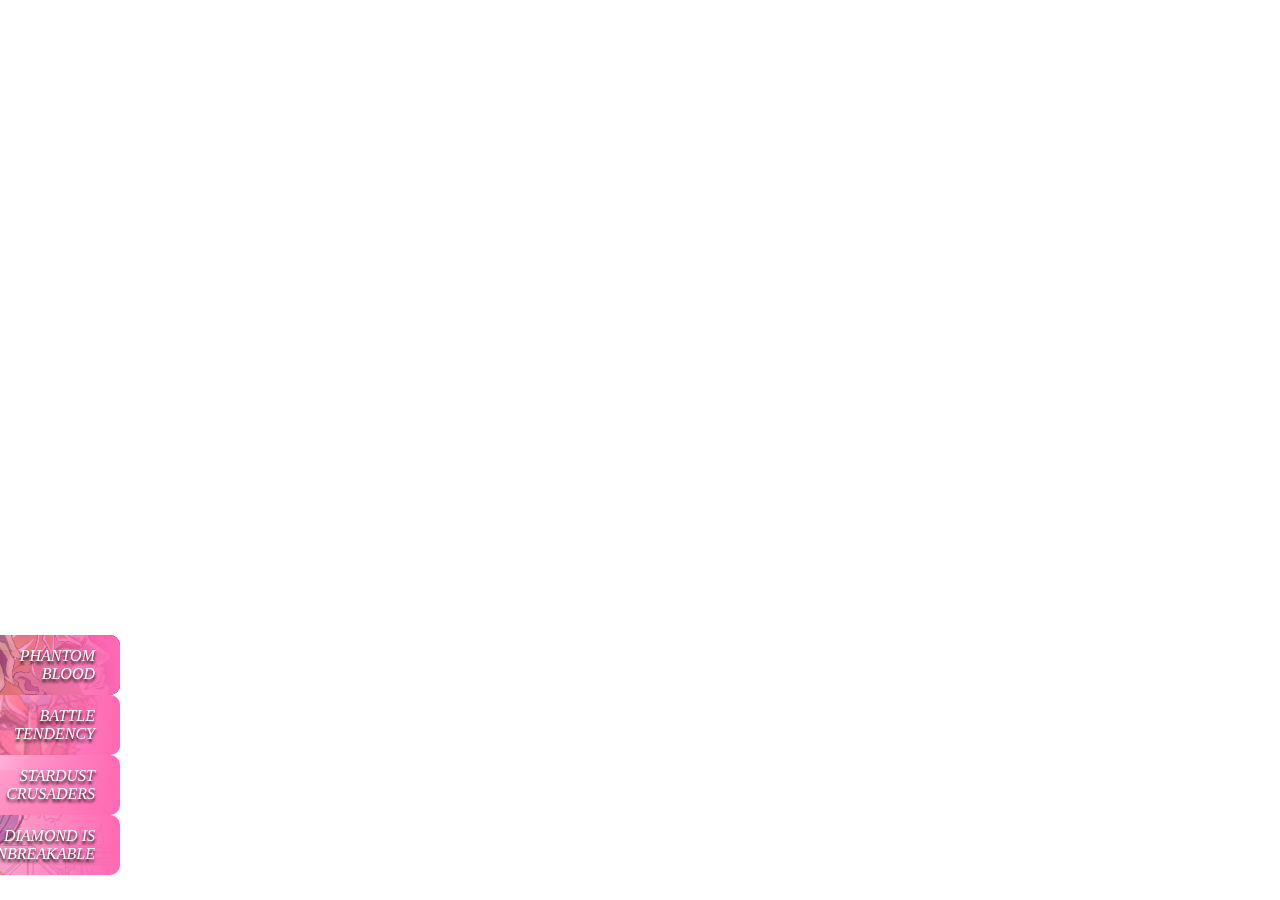
<file: other_prototype.html>
<!DOCTYPE html>
<html>
    <head>
        <title></title>
        <!--CSS -->
        <link href="css/shared.css" rel="stylesheet" type="text/css">
        <link href="css/other.css" rel="stylesheet" type="text/css">
    </head>
    <body>
        <!-- Sidebar -->
        <div id="sidebar">
            <ul>
                <li>
                    <div class="small">
                        <span>Part 1</span>
                    </div>
                    <div class="large"><span>PHANTOM<br>BLOOD</span></div>
                    <img src="img/banner_0.png">
                </li>
                
                <li>
                    <div class="small">
                        <span>Part 2</span>
                    </div>
                    <div class="large"><span>BATTLE<br>TENDENCY</span></div>
                    <img src="img/banner_1.png">
                </li>
                
                <li>
                    <div class="small">
                        <span>Part 3</span>
                    </div>
                    <div class="large"><span>STARDUST<br>CRUSADERS</span></div>
                </li>
                
                <li>
                    <div class="small">
                        <span>Part 4</span>
                    </div>
                    <div class="large"><span>DIAMOND IS<br>UNBREAKABLE</span></div>
                    <img src="img/banner_3.png">
                </li>
            </ul>
        </div>
    </body>
    <script>
/*
Shortcut function
*/

    </script>
</html>
</file>
<file: css/shared.css>
* {
    margin:0;
    padding:0;
    font-family:tahoma;
    box-sizing:border-box;
}
</file>
<file: css/other.css>
/*

SIDEBAR.CSS

*/


#sidebar {
    position:fixed;
    bottom:25px;
    -webkit-user-select:none;
}

#sidebar li {
    position:relative;
    list-style-type: none;
    width:300px;
    height:60px;
    background-color:pink;
    background-image:linear-gradient(to top, pink, white);
    border-radius: 0 10px 10px 0;
    left:-180px;
    cursor:pointer;
    transition: left 0.5s;
}
li span {
    display:inline-block;
    padding:5px;
    width:inherit;
}
li .small {
    text-transform: uppercase;
    position:absolute;
    width:70%;
    text-align:left;
    font-size:10px;
    z-index:900;
    background-image: linear-gradient(to right, white, transparent);
    height:15px;
}
li .small span{
    position:absolute;
    top:50%;
    transform:translateY(-50%);
}
li .large {
    width:inherit;
    position:absolute;
    background-image: linear-gradient(to left, hotpink, transparent);
    height:inherit;
    border-radius:inherit;
    z-index:800;
}
.large span {
    font-family:impact;
    font-style:italic;
    text-align:right;
    color:white;
    text-shadow: 0 3px 3px black;
    padding-right: 25px;
    vertical-align: middle;
    position:absolute;
    top:50%;
    transform:translateY(-50%);
}
#sidebar li img{
    border-radius:inherit;
}

/* PSUEDO CLASS SECTION */
#sidebar li:hover{
    left:0;
}
</file>
